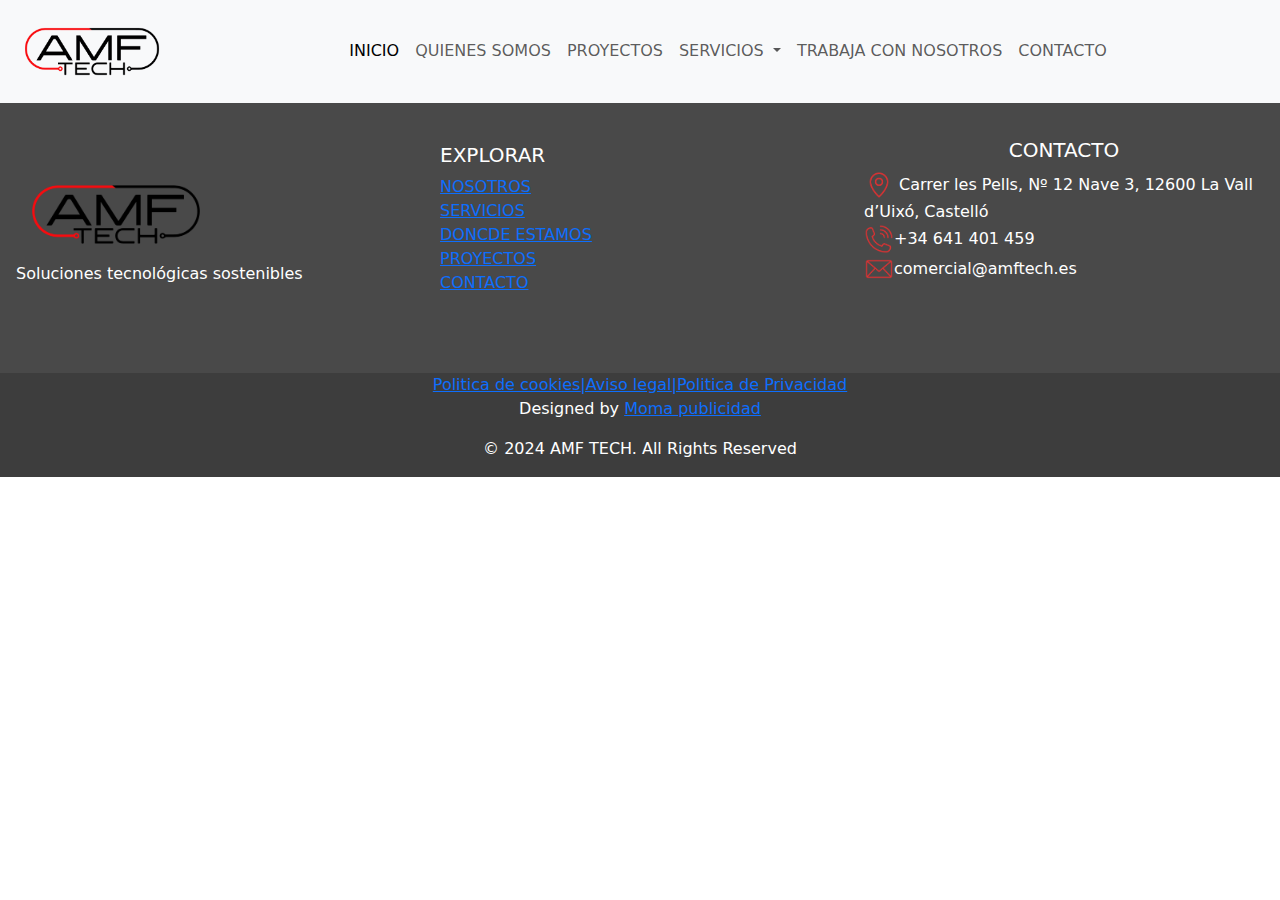
<file: pages/contacto.html>
<!doctype html>
<html lang="en">

<head>
    <meta charset="utf-8">
    <meta name="viewport" content="width=device-width, initial-scale=1">
    <link rel="icon" type="image/x-icon" href="../Assets//icon.jpg">
    <title>AMFTech</title>
    <link href="https://cdn.jsdelivr.net/npm/bootstrap@5.3.3/dist/css/bootstrap.min.css" rel="stylesheet"
        integrity="sha384-QWTKZyjpPEjISv5WaRU9OFeRpok6YctnYmDr5pNlyT2bRjXh0JMhjY6hW+ALEwIH" crossorigin="anonymous">
    <link href="./style.css">
</head>

<body>
    <!-- BARRA NAVEGACION -->
    <nav class="navbar navbar-expand-lg bg-body-tertiary">
        <div class="container-fluid">
            <a class="navbar-brand" href="./index.html"><img src="../Assets/logo.png" alt="" width="160"></a>
            <button class="navbar-toggler" type="button" data-bs-toggle="collapse" data-bs-target="#navbarNavDropdown"
                aria-controls="navbarNavDropdown" aria-expanded="false" aria-label="Toggle navigation">
                <span class="navbar-toggler-icon"></span>
            </button>
            <div class="collapse navbar-collapse d-flex justify-content-center" id="navbarNavDropdown">
                <ul class="navbar-nav">
                    <li class="nav-item">
                        <a class="nav-link active" aria-current="page" href="#">INICIO</a>
                    </li>
                    <li class="nav-item">
                        <a class="nav-link" href="./quienessomos.html">QUIENES SOMOS</a>
                    </li>
                    <li class="nav-item">
                        <a class="nav-link" href="#">PROYECTOS</a>
                    </li>
                    <li class="nav-item dropdown">
                        <a class="nav-link dropdown-toggle" href="#" role="button" data-bs-toggle="dropdown"
                            aria-expanded="false">
                           SERVICIOS
                        </a>
                        <ul class="dropdown-menu">
                            <li><a class="dropdown-item" href="#">COMUNICACIONES</a></li>
                            <li><a class="dropdown-item" href="#">ELECTRICIDAD</a></li>
                            <li><a class="dropdown-item" href="#">FOTOVOLTAICA</a></li>
                            <li><a class="dropdown-item" href="#">OPERADOR DE INTERNET</a></li>
                            <li><a class="dropdown-item" href="#">VIGILANCIA Y SEGURIDAD</a></li>
                        </ul>
                    </li>
                    <li class="nav-item">
                        <a class="nav-link" href="./trabajaconnosotros.html">TRABAJA CON NOSOTROS</a>
                    </li>
                    <li class="nav-item">
                        <a class="nav-link" href="./contacto.html">CONTACTO</a>
                    </li>
                </ul>
            </div>
        </div>
    </nav>

 
   

    <script src="https://cdn.jsdelivr.net/npm/bootstrap@5.3.3/dist/js/bootstrap.bundle.min.js"
        integrity="sha384-YvpcrYf0tY3lHB60NNkmXc5s9fDVZLESaAA55NDzOxhy9GkcIdslK1eN7N6jIeHz"
        crossorigin="anonymous"></script>
</body>
<footer class="bg-light d-flex align-items-center flex-column " >
    <div class="container p-3"  
    style="background-color: rgb(73, 73, 73);
    min-width: 100%;
    min-height: 30vh;">
      <div class="row">
        <div class="col-md-4 mt-5" style="color: white;">
          <img src="../Assets/logo.png" alt="" width="200">
          <p>Soluciones tecnológicas sostenibles</p>
        </div>
        <div class="col-md-4 mt-4">
          <h5 style="color: white;;">EXPLORAR</h5>
          <ul class="list-unstyled" style="color: white;">
            <li><a href="#">NOSOTROS</a></li>
            <li><a href="#">SERVICIOS</a></li>
            <li><a href="#">DONCDE ESTAMOS</a></li>
            <li><a href="#">PROYECTOS</a></li>
            <li><a href="#">CONTACTO</a></li>
          </ul>
        </div>
        <div class=" mt-2 col-md-4 d-flex flex-column justify-content-center align-items-center">
          <h5 style="color: white;">CONTACTO</h5>
          <ul class="list-unstyled" style="color: white;">
            <li ><img src="../Assets//gps-red.png" alt="" width="30"> Carrer les Pells, Nº 12 Nave 3,
                12600 La Vall d’Uixó, Castelló</li>
            <li> <img src="../Assets//phone-red.png" alt="" width="30">+34 641 401 459</li>
            <li> <img src="../Assets//email-reds.png" alt="" width="30">comercial@amftech.es</li>
          </ul>
        </div>
      </div>
    </div>

    <div class=" d-flex justify-content-center" 
    style="background-color: rgb(61, 61, 61);
    color: white;
    width: 100% !important;">
      <a href="https://quizzical-maxwell.82-165-2-112.plesk.page/politica-de-cookies/">Politica de cookies</a>
      <a href="https://quizzical-maxwell.82-165-2-112.plesk.page/aviso-legal/">|Aviso legal</a>
      <a href="">|Politica de Privacidad</a>

    </div>
    <div class=" d-flex justify-content-center" style="background-color: rgb(61, 61, 61);
    color: white;
    width: 100%;">
        <p>Designed by <a href="">Moma publicidad</a></p>
    </div>
    <div class=" d-flex justify-content-center" style="background-color: rgb(61, 61, 61);
    color: white;
    width: 100%;">
        <p>© 2024 AMF TECH. All Rights Reserved</p>
    </div>
  </footer>

</html>
</file>
<file: pages/style.css>
.masthead{
    background-size: cover !important;
    min-height: 60vh !important;
    color: white !important;
}
</file>
